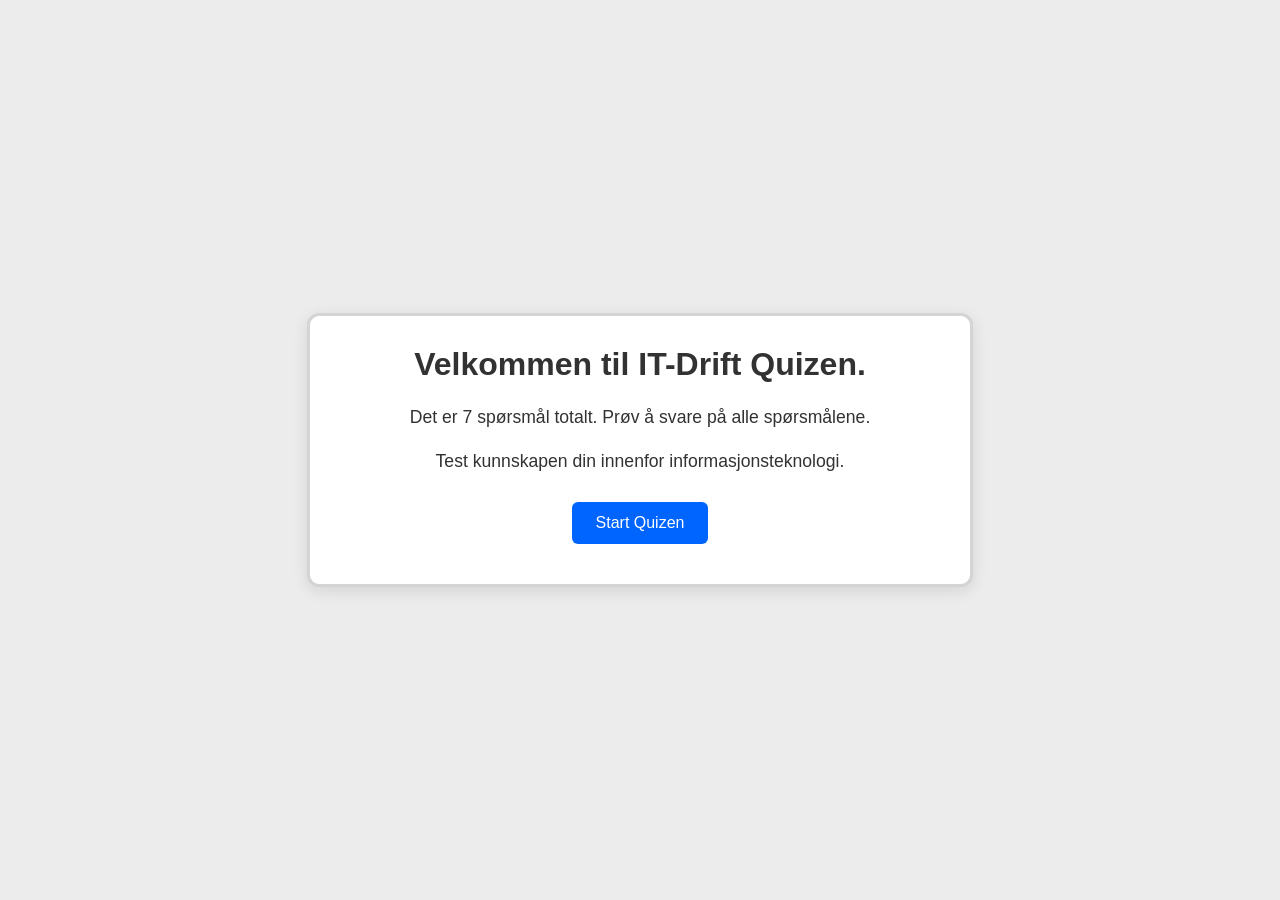
<file: index.html>
<!doctype html>
<html lang="en">
  <head>
    <meta charset="UTF-8" />
    <meta name="viewport" content="width=device-width, initial-scale=1.0" />
    <title>IT-Drift Quiz | 2IT</title>
    <link rel="stylesheet" href="style.css" />
  </head>
  <body>
    <div class="quiz-container">
      <div id="start-screen" class="screen active">
        <h1>Velkommen til IT-Drift Quizen.</h1>
        <p>Det er 7 spørsmål totalt. Prøv å svare på alle spørsmålene.</p>
        <p>Test kunnskapen din innenfor informasjonsteknologi.</p>
        <button id="start-btn" class="btn">Start Quizen</button>
      </div>

      <div id="quiz-screen" class="screen">
        <div class="timer-container">
          <div id="timer-bar"></div>
        </div>

        <div class="quiz-header">
          <span id="question-number">Spørsmål 1 av 7</span>
        </div>

        <h2 id="question-text">Spørsmålstekst skal være her.</h2>
        <div id="answer-container"></div>

        <div class="navigation-controls">
          <button id="prev-btn" class="btn btn-secondary">← Forrige</button>
          <button id="next-btn" class="btn">Neste</button>
        </div>
      </div>

      <div id="result-screen" class="screen">
        <h1>Resultat</h1>
        <p id="score-text">Du fikk 0 poeng.</p>
        <button id="restart-btn" class="btn">Prøv på nytt</button>

        <div class="highscore-container">
          <h3>Siste forsøk (Highscores).</h3>
          <ul id="highscore-list"></ul>
        </div>
      </div>
    </div>

    <script src="script.js"></script>
  </body>
</html>
</file>
<file: style.css>
body {
  margin: 0;
  padding: 0;
  font-family: "Segoe UI", Tahoma, Geneva, Verdana, sans-serif;
  background-color: #ececec;
  color: #323232;
  display: flex;
  justify-content: center;
  align-items: center;
  min-height: 100vh;
}

.quiz-container {
  background-color: #ffffff;
  border: 3px solid #d4d4d4;
  width: 100%;
  max-width: 600px;
  padding: 30px;
  border-radius: 12px;
  box-shadow: 0 4px 15px rgba(0, 0, 0, 0.1);
  text-align: center;
}

h1,
h2,
h3 {
  margin-top: 0;
  color: #323232;
}

p {
  font-size: 1.1rem;
  line-height: 1.5;
  color: #323232;
}

.screen {
  display: none;
  opacity: 0;
  transform: translateY(10px);
  transition:
    opacity 0.3s ease,
    transform 0.3s ease;
}

.screen.active {
  display: block;
  opacity: 1;
  transform: translateY(0);
}

.fade-in {
  animation: fadeInAnim 0.3s ease forwards;
}

@keyframes fadeInAnim {
  from {
    opacity: 0;
    transform: scale(0.98);
  }
  to {
    opacity: 1;
    transform: scale(1);
  }
}

.btn {
  background-color: #0064ff;
  color: white;
  border: none;
  padding: 12px 24px;
  font-size: 1rem;
  border-radius: 6px;
  cursor: pointer;
  transition: background-color 0.2s ease;
  margin: 10px;
}

.btn:hover {
  background-color: #0051ca;
}

.btn-secondary {
  background-color: #0064ff;
}

.btn-secondary:hover {
  background-color: #0051ca;
}

.option-btn {
  display: block;
  width: 100%;
  background-color: #0064ff;
  color: #ffffff;
  border: 3px solid #ececec;
  padding: 14px;
  margin: 10px 0;
  border-radius: 8px;
  font-size: 1rem;
  cursor: pointer;
  text-align: center;
  transition: all 0.2s ease;
}

.option-btn:hover {
  background-color: #0051ca;
  border-color: #ffffff;
}

.option-btn.selected {
  background-color: #1a73e8;
  color: white;
  border-color: #ffffff;
}

.text-input {
  width: 90%;
  padding: 12px;
  font-size: 1.1rem;
  border: 2px solid #dadada;
  border-radius: 6px;
  margin: 15px 0;
  text-align: center;
}

.text-input:focus {
  outline: none;
  border-color: #1a73e8;
}

.navigation-controls {
  display: flex;
  justify-content: space-between;
  margin-top: 25px;
}

.timer-container {
  width: 100%;
  background-color: #e8eaed;
  height: 6px;
  border-radius: 3px;
  margin-bottom: 20px;
  overflow: hidden;
}

#timer-bar {
  width: 100%;
  height: 100%;
  background-color: #34a853;
  transition: width 0.1s linear;
}

.highscore-container {
  margin-top: 30px;
  border-top: 1px solid #dadce0;
  padding-top: 20px;
}

#highscore-list {
  list-style: none;
  padding: 0;
  max-width: 300px;
  margin: 0 auto;
}

#highscore-list li {
  padding: 8px;
  background-color: #f1f3f4;
  margin: 5px 0;
  border-radius: 4px;
  font-size: 0.95rem;
}
</file>
